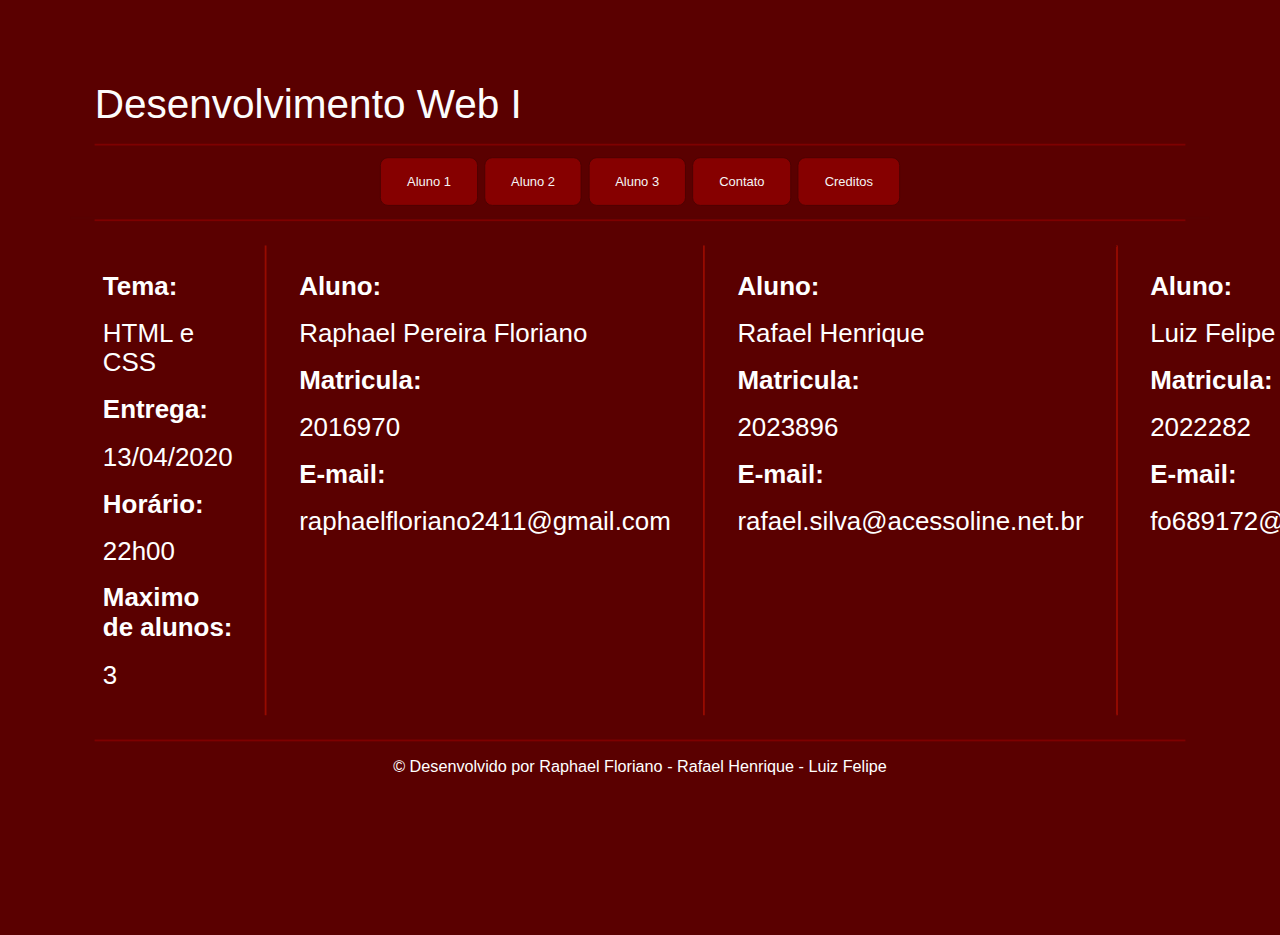
<file: index.html>
<!DOCTYPE html>

<html lang="en">

<head>
    <title>Index</title>
    <link rel="stylesheet" href="Style.css">
</head>
<body>
    <header>Desenvolvimento Web I</header>

    <hr class="horizontal">
    <!--Botões-->
    <div id="div_botao">
        <button type="button" class="button button1"><a href="Aluno 1.html">Aluno 1</a></button>
        <button type="button" class="button button1"><a href="Aluno 2.html">Aluno 2</a></button>
        <button type="button" class="button button1"><a href="Aluno 3.html">Aluno 3</a></button>
        <button type="button" class="button button1"><a href="Contato.html">Contato</a></button>
        <button type="button" class="button button1"><a href="Creditos.html">Creditos</a></button>
    </div>
    <hr class="horizontal">
    <!--Descrição do Trabalho-->
    <section id="alunos">
        <div class="coluna">
            <h1 class="Menu">Tema:</h1>
            <h1 class="Descricao">HTML e CSS</h1>
            <h1 class="Menu">Entrega:</h1>
            <h1 class="Descricao">13/04/2020</h1>
            <h1 class="Menu">Horário:</h1>
            <h1 class="Descricao">22h00</h1>
            <h1 class="Menu">Maximo de alunos:</h1>
            <h1 class="Descricao">3</h1>
        </div>
        <hr>
        <!--Aluno 1-->
        <div class="coluna">
            <h1 class="Menu">Aluno:</h1>
            <h1 class="Aluno">Raphael Pereira Floriano</h1>
            <h1 class="Menu">Matricula:</h1>
            <h1 class="Aluno">2016970</h1>
            <h1 class="Menu">E-mail:</h1>
            <h1 class="Aluno">raphaelfloriano2411@gmail.com</h1>
        </div>
        <hr>
        <!--Aluno 2-->
        <div class="coluna">
            <h1 class="Menu">Aluno:</h1>
            <h1 class="Aluno">Rafael Henrique</h1>
            <h1 class="Menu">Matricula:</h1>
            <h1 class="Aluno">2023896</h1>
            <h1 class="Menu">E-mail:</h1>
            <h1 class="Aluno">rafael.silva@acessoline.net.br</h1>
        </div>
        <hr>
        <!--Aluno 3-->
        <div class="coluna">
            <h1 class="Menu">Aluno:</h1>
            <h1 class="Aluno">Luiz Felipe A. Oliveira</h1>
            <h1 class="Menu">Matricula:</h1>
            <h1 class="Aluno">2022282</h1>
            <h1 class="Menu">E-mail:</h1>
            <h1 class="Aluno">fo689172@gmail.com</h1>
        </div>
    </section>
    <hr class="horizontal">
<!--Rodapé-->
    <footer> &copy; Desenvolvido por Raphael Floriano - Rafael Henrique - Luiz Felipe</footer>

</body>

</html>
</file>
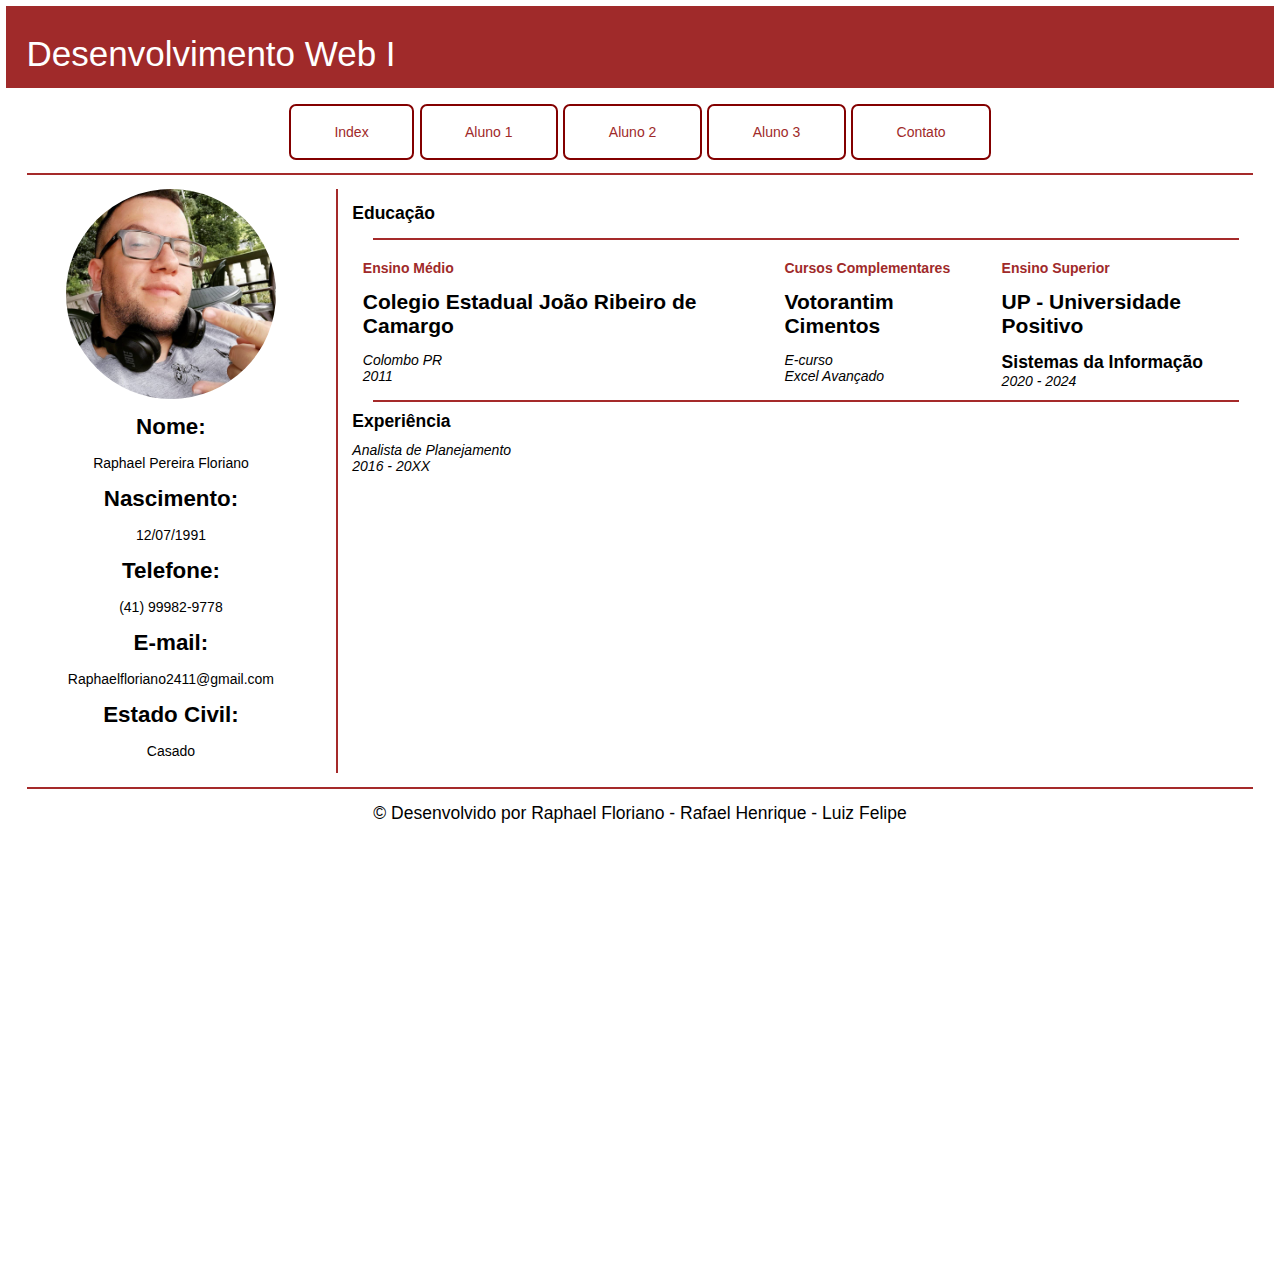
<file: Aluno 1.html>
<html lang="en">

<head>

    <title>Aluno 1</title>
    <link rel="stylesheet" href="Aluno 1.css">
    <meta charset="UTF-8">
</head>
<body>
    <header><a id="homelink" href="index.html">Desenvolvimento Web I</a></header>

    <hr id="hrespecial">

    <div id="botoes">
        <nav class="btn-group">
            <button type="button" class="button button1"><a href="Index.html">Index</a></button>
            <button type="button" class="button button1"><a href="Aluno 1.html">Aluno 1</a></button>
            <button type="button" class="button button1"><a href="Aluno 2.html">Aluno 2</a></button>
            <button type="button" class="button button1"><a href="Aluno 3.html">Aluno 3</a></button>
            <button type="button" class="button button1"><a href="Contato.html">Contato</a></button>
        </nav>
    </div>
    <hr class="horizontal">
    <section id="page">
        <section id="profileID">
            <div class="posit1">
            <img src="Raphael.jpg">
            <div id="dadospessoais">
                <h1 class="aluno">Nome:</h1>
                <p>Raphael Pereira Floriano</p>
                <h1 class="aluno">Nascimento:</h1>
                <p>12/07/1991</p>
                <h1 class="aluno">Telefone:</h1>
                <p>(41) 99982-9778</p>
                <h1 class="aluno">E-mail:</h1>
                <p>Raphaelfloriano2411@gmail.com</p>
                <h1 class="aluno">Estado Civil:</h1>
                <p>Casado</p>
            </div>
        </section>
        <hr>
        <section id="Curriculum">
            <div class="coluna">
                <h1 class="descricao"><b>Educação</b></h1>
                <hr class="horizontal">
                <section class="timeline">
                    <div class="educacao">
                        <h1 style="color: #a02a2a; font-size: 20px" class="Menu">Ensino Médio</h1>
                        <h1 class="descricao">Colegio Estadual João Ribeiro de Camargo</h1>
                        <i>Colombo PR</i><br>
                        <i>2011</i>
                    </div>
                    <div class="educacao">
                        <h1 style="color: #a02a2a; font-size: 20px" class="Menu">Cursos Complementares</h1>
                        <h1 class="descricao">Votorantim Cimentos</h1>
                        <i>E-curso</i><br>
                        <i>Excel Avançado</i><br>
                    </div>
                    <div class="educacao">
                        <h1 style="color: #a02a2a; font-size: 20px" class="Menu">Ensino Superior</h1>
                        <h1 class="descricao">UP - Universidade Positivo</h1>
                        <b>Sistemas da Informação</b> <br>
                        <i>2020 - 2024</i>
                    </div>
                </section>

                <hr class="horizontal">

                <div class="experiencia">
                    <h1 style="color: #000000; font-size: 20px" class="Menu"><b>Experiência</b></h1>
                    <i>Analista de Planejamento</i><br>
                    <i>2016 - 20XX</i>
                </div>
            </section>
            </section>
            <hr class="horizontal">
            <footer> &copy; Desenvolvido por Raphael Floriano - Rafael Henrique - Luiz Felipe</footer>
</body>

</html>
</file>
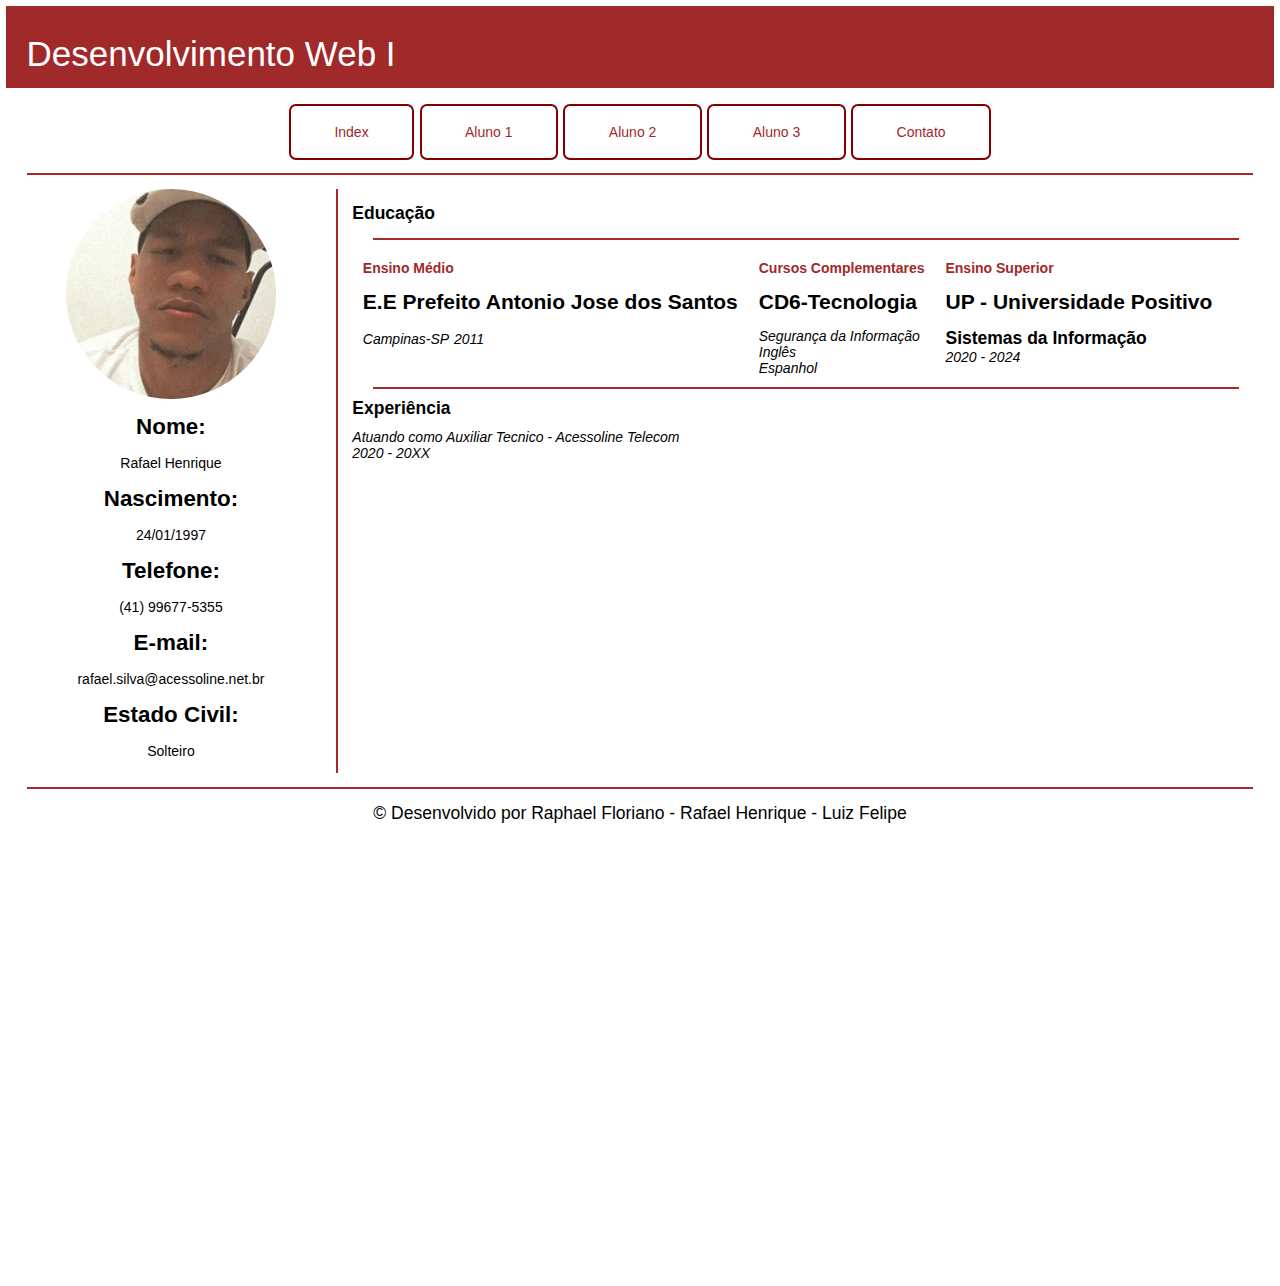
<file: Aluno 2.html>
<html lang="en">

<head>

    <title>Aluno 2</title>
    <link rel="stylesheet" href="Aluno 2.css">
    <meta charset="UTF-8">
</head>
<body>
    <header><a id="homelink" href="index.html">Desenvolvimento Web I</a></header>

    <hr id="hrespecial">

    <div id="botoes">
        <nav class="btn-group">
            <button type="button" class="button button1"><a href="Index.html">Index</a></button>
            <button type="button" class="button button1"><a href="Aluno 1.html">Aluno 1</a></button>
            <button type="button" class="button button1"><a href="Aluno 2.html">Aluno 2</a></button>
            <button type="button" class="button button1"><a href="Aluno 3.html">Aluno 3</a></button>
            <button type="button" class="button button1"><a href="Contato.html">Contato</a></button>
        </nav>
    </div>
    <hr class="horizontal">
    <section id="page">
        <section id="profileID">
            <div class="posit1">
            <img src="Rafael H.jpeg">
            <div id="dadospessoais">
                <h1 class="aluno">Nome:</h1>
                <p>Rafael Henrique</p>
                <h1 class="aluno">Nascimento:</h1>
                <p>24/01/1997</p>
                <h1 class="aluno">Telefone:</h1>
                <p>(41) 99677-5355</p>
                <h1 class="aluno">E-mail:</h1>
                <p>rafael.silva@acessoline.net.br</p>
                <h1 class="aluno">Estado Civil:</h1>
                <p>Solteiro</p>
            </div>
        </section>
        <hr>
        <section id="Curriculum">
            <div class="coluna">
                <h1 class="descricao"><b>Educação</b></h1>
                <hr class="horizontal">
                <section class="timeline">
                    <div class="educacao">
                        <h1 style="color: #a02a2a; font-size: 20px" class="Menu">Ensino Médio</h1>
                        <h1 class="descricao">E.E Prefeito Antonio Jose dos Santos</h1>
                        <i>Campinas-SP</i>
                        <i>2011</i>
                    </div>
                    <div class="educacao">
                        <h1 style="color: #a02a2a; font-size: 20px" class="Menu">Cursos Complementares</h1>
                        <h1 class="descricao">CD6-Tecnologia</h1>
                        <i>Segurança da Informação</i><br>
                        <i>Inglês</i><br>
                        <i>Espanhol</i>
                    </div>
                    <div class="educacao">
                        <h1 style="color: #a02a2a; font-size: 20px" class="Menu">Ensino Superior</h1>
                        <h1 class="descricao">UP - Universidade Positivo</h1>
                        <b>Sistemas da Informação</b> <br>
                        <i>2020 - 2024</i>
                    </div>
                </section>

                <hr class="horizontal">

                <div class="experiencia">
                    <h1 style="color: #000000; font-size: 20px" class="Menu"><b>Experiência</b></h1>
                    <i>Atuando como Auxiliar Tecnico -  Acessoline Telecom</i><br>
                    <i>2020 - 20XX</i>
                </div>
            </section>
            </section>
            <hr class="horizontal">
            <footer> &copy; Desenvolvido por Raphael Floriano - Rafael Henrique - Luiz Felipe</footer>
</body>

</html>
</file>
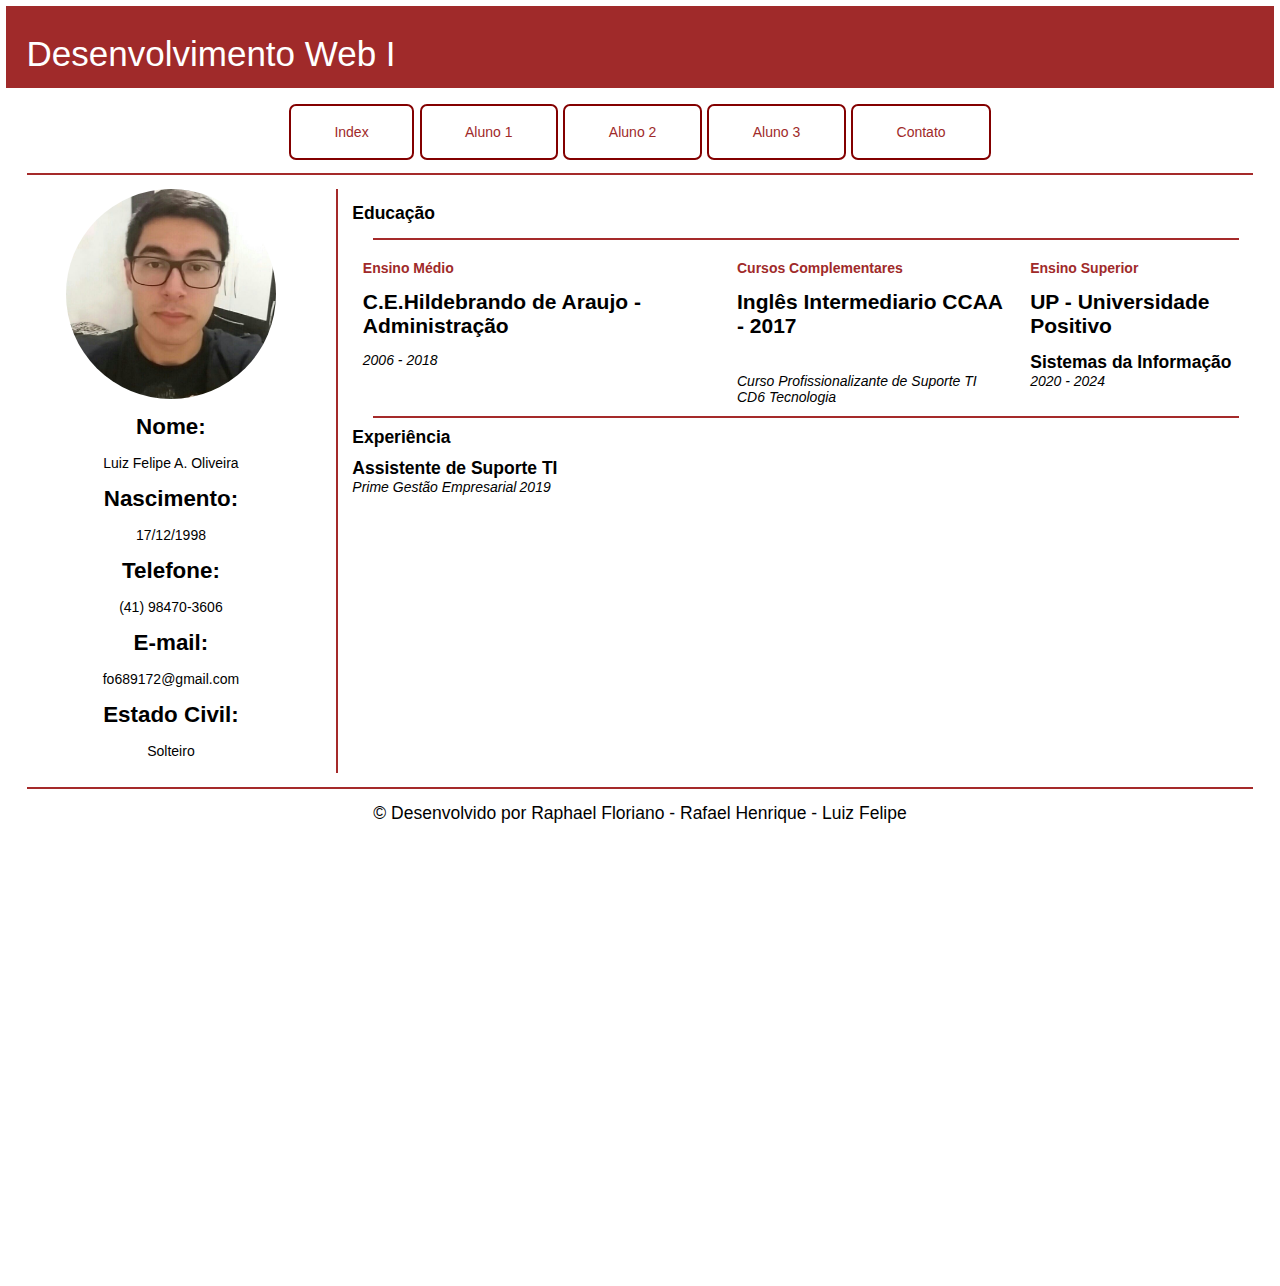
<file: Aluno 3.html>
<html lang="en">

<head>

    <title>Aluno 3</title>
    <link rel="stylesheet" href="Aluno 3.css">
    <meta charset="UTF-8">
</head>
<body>
    <header><a id="homelink" href="index.html">Desenvolvimento Web I</a></header>

    <hr id="hrespecial">

    <div id="botoes">
        <nav class="btn-group">
            <button type="button" class="button button1"><a href="Index.html">Index</a></button>
            <button type="button" class="button button1"><a href="Aluno 1.html">Aluno 1</a></button>
            <button type="button" class="button button1"><a href="Aluno 2.html">Aluno 2</a></button>
            <button type="button" class="button button1"><a href="Aluno 3.html">Aluno 3</a></button>
            <button type="button" class="button button1"><a href="Contato.html">Contato</a></button>
        </nav>
    </div>
    <hr class="horizontal">
    <section id="page">
        <section id="profileID">
            <div class="posit1">
            <img src="Felipe Oliveira.jpg">
            <div id="dadospessoais">
                <h1 class="aluno">Nome:</h1>
                <p>Luiz Felipe A. Oliveira</p>
                <h1 class="aluno">Nascimento:</h1>
                <p>17/12/1998</p>
                <h1 class="aluno">Telefone:</h1>
                <p>(41) 98470-3606</p>
                <h1 class="aluno">E-mail:</h1>
                <p>fo689172@gmail.com</p>
                <h1 class="aluno">Estado Civil:</h1>
                <p>Solteiro</p>
            </div>
        </section>
        <hr>
        <section id="Curriculum">
            <div class="coluna">
                <h1 class="descricao"><b>Educação</b></h1>
                <hr class="horizontal">
                <section class="timeline">
                    <div class="educacao">
                        <h1 style="color: #a02a2a; font-size: 20px" class="Menu">Ensino Médio</h1>
                        <h1 class="descricao">C.E.Hildebrando de Araujo - Administração</h1>
                        <i>2006 - 2018</i>
                    </div>
                    <div class="educacao">
                        <h1 style="color: #a02a2a; font-size: 20px" class="Menu">Cursos Complementares</h1>
                        <h1 class="descricao">Inglês Intermediario CCAA - 2017</h1><br>
                        <i>Curso Profissionalizante de Suporte TI</i><br>
                        <i>CD6 Tecnologia</i>
                    </div>
                    <div class="educacao">
                        <h1 style="color: #a02a2a; font-size: 20px" class="Menu">Ensino Superior</h1>
                        <h1 class="descricao">UP - Universidade Positivo</h1>
                        <b>Sistemas da Informação</b><br>
                        <i>2020 - 2024</i>
                    </div>
                </section>

                <hr class="horizontal">

                <div class="experiencia">
                    <h1 style="color: #000000; font-size: 20px" class="Menu"><b>Experiência</b></h1>
                    <b>Assistente de Suporte TI</b><br>
                    <i>Prime Gestão Empresarial</i>
                    <i>2019</i>
                </div>
            </section>
            </section>
            <hr class="horizontal">
            <footer> &copy; Desenvolvido por Raphael Floriano - Rafael Henrique - Luiz Felipe</footer>
</body>

</html>
</file>
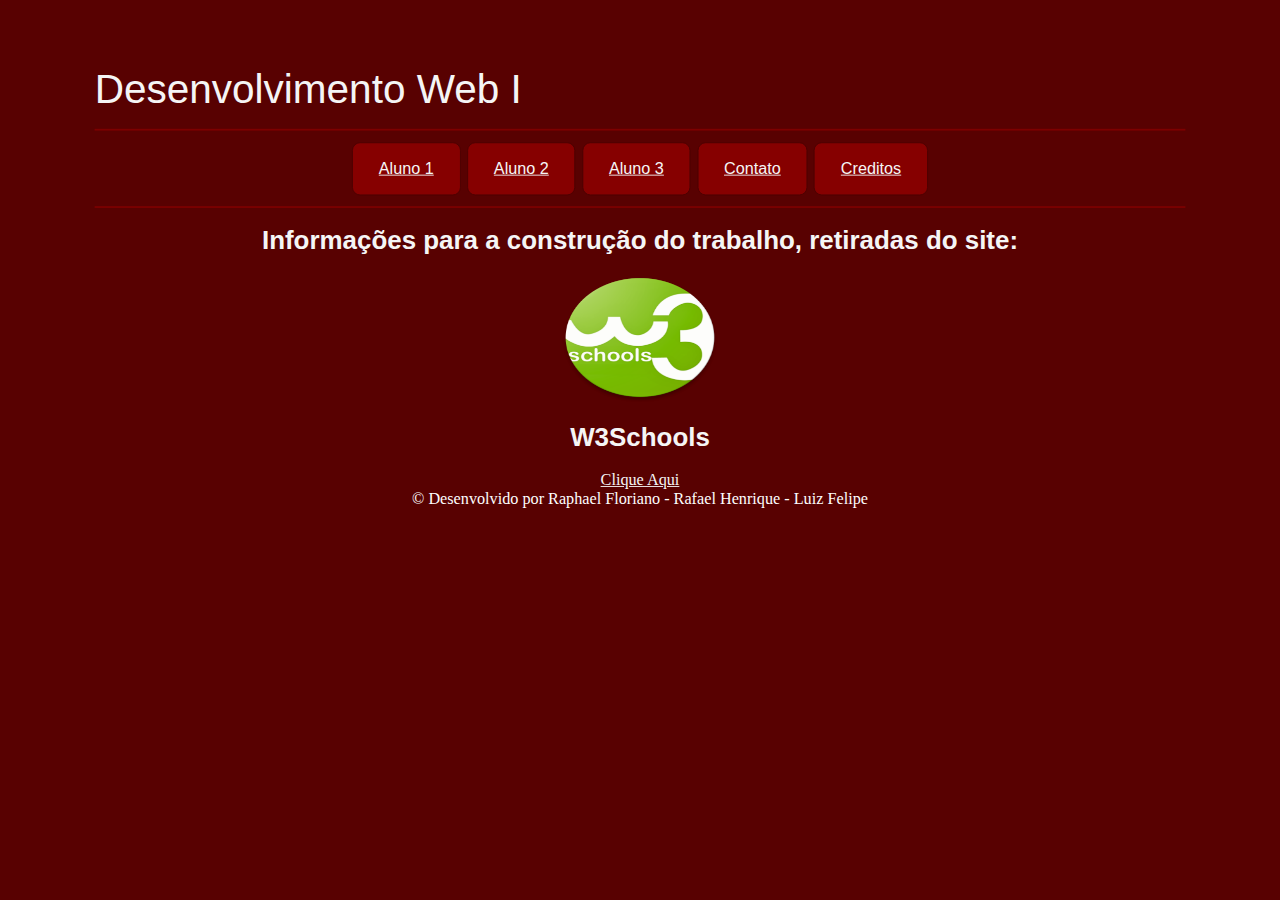
<file: Creditos.html>
<!DOCTYPE html>

<html lang="en">

<head>
    <title>Creditos</title>
    <link rel="stylesheet" href="Creditos.css">
</head>
<body>
    <header>Desenvolvimento Web I</header>

    <hr class="horizontal">
    <div id="div_botao">
        <button type="button" class="button button1"><a href="Aluno 1.html">Aluno 1</a></button>
        <button type="button" class="button button1"><a href="Aluno 2.html">Aluno 2</a></button>
        <button type="button" class="button button1"><a href="Aluno 3.html">Aluno 3</a></button>
        <button type="button" class="button button1"><a href="Contato.html">Contato</a></button>
        <button type="button" class="button button1"><a href="Creditos.html">Creditos</a></button>
    </div>
    <hr class="horizontal">

    <h1>Informações para a construção do trabalho, retiradas do site:</h1>
    <img src="W3.png" width="200" height="160">
    <h1>W3Schools</h1>
    <a href="https://www.w3schools.com/"> Clique Aqui</a>
</div>

<footer> &copy; Desenvolvido por Raphael Floriano - Rafael Henrique - Luiz Felipe</footer>
</body>

</html>
</file>
<file: Style.css>
html{
    zoom:0.9;
    -moz-transform: scale(0.9);
    -webkit-transform: scale(0.9);
    transform: scale(0.9);
}
header{
    font-size: 50px;
    text-align: left;
    color: rgb(252, 252, 252);
    font-family: 'Gill Sans', 'Gill Sans MT', Calibri, 'Trebuchet MS', sans-serif;
    padding: 40px 30px 20px 30px;
}
footer{
    font-size: 20px;
    color: rgb(253, 253, 253);
    text-align: center;
}
.button{    
    background-color: rgb(88, 1, 1);
    border:none;
    color: rgb(87, 1, 1);
    padding: 20px 32px;
    text-align: center;
    text-decoration: none;
    display: inline-block;
    font-size: 16px;
    margin: 4px 2px;
    transition-duration: 0.2s;
    cursor: pointer;
    outline: none;
}    
.button1{
    background-color: rgb(134, 0, 0);
    color:rgb(253,253,253);
    border: 2px solid rgb(75, 0, 0);
    border-radius: 10px;
}
.button1:hover{
    background-color:rgb(75, 0, 0);
    color:rgb(255, 255, 255);
}
#div_botao{
    text-align: center;
    padding: 10px;
    border-bottom: solid rgb(88, 1, 1);
}
#alunos{
    display: flex;
    padding: 30px;
    color: black
}
.coluna{
    padding: 10px;
    flex:25;
    font-family: 'Gill Sans', 'Gill Sans MT', Calibri, 'Trebuchet MS', sans-serif;
    color: rgb(255, 255, 255);
}
hr{
    border: 1px solid rgb(151, 10, 0);
    margin: 0px 30px 0px 30px;
}
.horizontal{
    border: 1px solid rgba(139, 0, 0, 0.733);
    margin: 0px 30px 0px 30px;
}
footer{
    color: #ffffff;
    font-size: 20px;
    text-align: center;
    padding: 20px;
    font-family: 'Gill Sans', 'Gill Sans MT', Calibri, 'Trebuchet MS', sans-serif;
    font-weight: 200;
}
body{
    background: rgb(90, 0, 0);
}
.Menu{
    font-weight: 3000;
}
.Aluno{
    font-weight: 100;
}
.Descricao{
    font-weight: 100;
}
a:link{
    text-decoration: none;
    color: whitesmoke;
}
a:visited{
    text-decoration: none;
    color: whitesmoke;
}
a:hover{
    text-decoration: underline;
    color: whitesmoke;
}
a:active{
    text-decoration: underline;
    color: wheat;
}
</file>
<file: Aluno 1.css>
html{
    zoom: 0.7;
    -moz-transform: cover;
    -webkit-transform: cover;
    -o-backgroud-size: cover;
    background-size: cover;
}
header{
    background: linear-gradient(45deg, #a02a2a, #a02a2a);
    font-size: 50px;
    text-align: left;
    font-family: 'Gill Sans', 'Gill Sans MT', Calibri, 'Trebuchet MS', sans-serif;
    padding: 40px 30px 20px 30px;
    margin-block-start: 1px;
    margin-block-end: 1px;
}
#homelink{
    color: white;
}
#botoes{
    padding: 15px;
    text-align-last: center;
}
#botoes:hover{
    padding: 15px;
    text-align-last: center;
}
#hrespecial{
    opacity: 0;
    }
    #page{
    display: flex;
    margin: 20px;
    }
    #profileID{
    flex: 1;
    }
    #curriculum{
    margin: px;
    flex: 3;
    }
    button a{
        color: #a02a2a;
    }
    img{
        border-radius: 50%;
        width: 300px;
        height: 300px;
        position: center;
    }
    .posit1{
        flex: 1;
        text-align: center;
        border-right: whitesmoke;
    }
    .parag{
        text-size: 1000px;
    }
    .button{
        background-color: rgb(88, 1, 1);
        border:none;
        color: rgb(87, 1, 1);
        padding: 26px 62px;
        text-align: center;
        text-decoration: none;
        display: inline-block;
        font-size: 20px;
        margin: 4px 2px;
        transition-duration: 0.2s;
        cursor: pointer;
        outline: none;
        }
        .button1{
        background-color: rgb(255, 255, 255);   
        color:rgb(88, 0, 0);
        border: 4px solid rgb(131, 0, 0);
        border-radius: 10px;
        }
        .button1:hover{
        background-color:whitesmoke;
        color:rgb(255, 255, 255);
    }
    hr{
    border: 0.5px solid rgb(165,42,42);
    margin: 0px 20px 0px 20px;
    position: static;
    }
    .horizontal{
    border: 1px solid rgb(165,42,42);
    margin: 0px 30px 0px 30px;
    }
    #dadospessoais{
    font-family: 'Gill Sans', 'Gill Sans MT', Calibri, 'Trebuchet MS', sans-serif;
    text-align: center;
    }
    p{
        font-size: 20px;
    }
    b{
        font-family: 'Gill Sans', 'Gill Sans MT', Calibri, 'Trebuchet MS', sans-serif;
        font-size: 25px;
        text-align: left;
    }
    i{
        font-family: 'Gill Sans', 'Gill Sans MT', Calibri, 'Trebuchet MS', sans-serif;
        font-size: 20px;
        text-align: left;
    }
    .Menu{
    font-weight: 500px;
    text-align: left;
    }
    .Educ{
    font-weight: 5px bold;
    font-size: 20px;
    text-align: left;
    }
    .descricao{
    font-weight: 500;
    font-size: 30px;
    font-weight: bold;
    }
    footer{
        color: #000000;
        font-size: 25px;
        text-align: center;
        padding: 20px;
        font-family: 'Gill Sans', 'Gill Sans MT', Calibri, 'Trebuchet MS', sans-serif;
        font-weight: 200;
    }
    #curriculum{
        font-family: 'Gill Sans', 'Gill Sans MT', Calibri, 'Trebuchet MS', sans-serif;
    }
    a:link{
        text-decoration: none;
        color: #a02a2a;
    }
    a:visited{
        text-decoration: none;
        color: #a02a2a;
    }
    a:hover {
        color: #a02a2a;
    }
    a:active{
        color: #a02a2a;
    }
    .timeline{
        display: flex;
    }
    .educacao{
        margin: 15px;
        text-align-last: left;
        font-size: 25px;
    }
</file>
<file: Aluno 2.css>
html{
    zoom: 0.7;
    -moz-transform: cover;
    -webkit-transform: cover;
    -o-backgroud-size: cover;
    background-size: cover;
}
header{
    background: linear-gradient(45deg, #a02a2a, #a02a2a);
    font-size: 50px;
    text-align: left;
    font-family: 'Gill Sans', 'Gill Sans MT', Calibri, 'Trebuchet MS', sans-serif;
    padding: 40px 30px 20px 30px;
    margin-block-start: 1px;
    margin-block-end: 1px;
}
#homelink{
    color: white;
}
#botoes{
    padding: 15px;
    text-align-last: center;
}
#botoes:hover{
    padding: 15px;
    text-align-last: center;
}
#hrespecial{
    opacity: 0;
    }
    #page{
    display: flex;
    margin: 20px;
    }
    #profileID{
    flex: 1;
    }
    #curriculum{
    margin: px;
    flex: 3;
    }
    button a{
        color: #a02a2a;
    }
    img{
        border-radius: 50%;
        width: 300px;
        height: 300px;
        position: center;
    }
    .posit1{
        flex: 1;
        text-align: center;
        border-right: whitesmoke;
    }
    .parag{
        text-size: 1000px;
    }
    .button{
        background-color: rgb(88, 1, 1);
        border:none;
        color: rgb(87, 1, 1);
        padding: 26px 62px;
        text-align: center;
        text-decoration: none;
        display: inline-block;
        font-size: 20px;
        margin: 4px 2px;
        transition-duration: 0.2s;
        cursor: pointer;
        outline: none;
        }
        .button1{
        background-color: rgb(255, 255, 255);   
        color:rgb(88, 0, 0);
        border: 4px solid rgb(131, 0, 0);
        border-radius: 10px;
        }
        .button1:hover{
        background-color:whitesmoke;
        color:rgb(255, 255, 255);
    }
    hr{
    border: 0.5px solid rgb(165,42,42);
    margin: 0px 20px 0px 20px;
    position: static;
    }
    .horizontal{
    border: 1px solid rgb(165,42,42);
    margin: 0px 30px 0px 30px;
    }
    #dadospessoais{
    font-family: 'Gill Sans', 'Gill Sans MT', Calibri, 'Trebuchet MS', sans-serif;
    text-align: center;
    }
    p{
        font-size: 20px;
    }
    b{
        font-family: 'Gill Sans', 'Gill Sans MT', Calibri, 'Trebuchet MS', sans-serif;
        font-size: 25px;
        text-align: left;
    }
    i{
        font-family: 'Gill Sans', 'Gill Sans MT', Calibri, 'Trebuchet MS', sans-serif;
        font-size: 20px;
        text-align: left;
    }
    .Menu{
    font-weight: 500px;
    text-align: left;
    }
    .Educ{
    font-weight: 5px bold;
    font-size: 20px;
    text-align: left;
    }
    .descricao{
    font-weight: 500;
    font-size: 30px;
    font-weight: bold;
    }
    footer{
        color: #000000;
        font-size: 25px;
        text-align: center;
        padding: 20px;
        font-family: 'Gill Sans', 'Gill Sans MT', Calibri, 'Trebuchet MS', sans-serif;
        font-weight: 200;
    }
    #curriculum{
        font-family: 'Gill Sans', 'Gill Sans MT', Calibri, 'Trebuchet MS', sans-serif;
    }
    a:link{
        text-decoration: none;
        color: #a02a2a;
    }
    a:visited{
        text-decoration: none;
        color: #a02a2a;
    }
    a:hover {
        color: #a02a2a;
    }
    a:active{
        color: #a02a2a;
    }
    .timeline{
        display: flex;
    }
    .educacao{
        margin: 15px;
        text-align-last: left;
        font-size: 25px;
    }
</file>
<file: Aluno 3.css>
html{
    zoom: 0.7;
    -moz-transform: cover;
    -webkit-transform: cover;
    -o-backgroud-size: cover;
    background-size: cover;
}
header{
    background: linear-gradient(45deg, #a02a2a, #a02a2a);
    font-size: 50px;
    text-align: left;
    font-family: 'Gill Sans', 'Gill Sans MT', Calibri, 'Trebuchet MS', sans-serif;
    padding: 40px 30px 20px 30px;
    margin-block-start: 1px;
    margin-block-end: 1px;
}
#homelink{
    color: white;
}
#botoes{
    padding: 15px;
    text-align-last: center;
}
#botoes:hover{
    padding: 15px;
    text-align-last: center;
}
#hrespecial{
    opacity: 0;
    }
    #page{
    display: flex;
    margin: 20px;
    }
    #profileID{
    flex: 1;
    }
    #curriculum{
    margin: px;
    flex: 3;
    }
    button a{
        color: #a02a2a;
    }
    img{
        border-radius: 50%;
        width: 300px;
        height: 300px;
        position: center;
    }
    .posit1{
        flex: 1;
        text-align: center;
        border-right: whitesmoke;
    }
    .parag{
        text-size: 1000px;
    }
    .button{
        background-color: rgb(88, 1, 1);
        border:none;
        color: rgb(87, 1, 1);
        padding: 26px 62px;
        text-align: center;
        text-decoration: none;
        display: inline-block;
        font-size: 20px;
        margin: 4px 2px;
        transition-duration: 0.2s;
        cursor: pointer;
        outline: none;
        }
        .button1{
        background-color: rgb(255, 255, 255);   
        color:rgb(88, 0, 0);
        border: 4px solid rgb(131, 0, 0);
        border-radius: 10px;
        }
        .button1:hover{
        background-color:whitesmoke;
        color:rgb(255, 255, 255);
    }
    hr{
    border: 0.5px solid rgb(165,42,42);
    margin: 0px 20px 0px 20px;
    position: static;
    }
    .horizontal{
    border: 1px solid rgb(165,42,42);
    margin: 0px 30px 0px 30px;
    }
    #dadospessoais{
    font-family: 'Gill Sans', 'Gill Sans MT', Calibri, 'Trebuchet MS', sans-serif;
    text-align: center;
    }
    p{
        font-size: 20px;
    }
    b{
        font-family: 'Gill Sans', 'Gill Sans MT', Calibri, 'Trebuchet MS', sans-serif;
        font-size: 25px;
        text-align: left;
    }
    i{
        font-family: 'Gill Sans', 'Gill Sans MT', Calibri, 'Trebuchet MS', sans-serif;
        font-size: 20px;
        text-align: left;
    }
    .Menu{
    font-weight: 500px;
    text-align: left;
    }
    .Educ{
    font-weight: 5px bold;
    font-size: 20px;
    text-align: left;
    }
    .descricao{
    font-weight: 500;
    font-size: 30px;
    font-weight: bold;
    }
    footer{
        color: #000000;
        font-size: 25px;
        text-align: center;
        padding: 20px;
        font-family: 'Gill Sans', 'Gill Sans MT', Calibri, 'Trebuchet MS', sans-serif;
        font-weight: 200;
    }
    #curriculum{
        font-family: 'Gill Sans', 'Gill Sans MT', Calibri, 'Trebuchet MS', sans-serif;
    }
    a:link{
        text-decoration: none;
        color: #a02a2a;
    }
    a:visited{
        text-decoration: none;
        color: #a02a2a;
    }
    a:hover {
        color: #a02a2a;
    }
    a:active{
        color: #a02a2a;
    }
    .timeline{
        display: flex;
    }
    .educacao{
        margin: 15px;
        text-align-last: left;
        font-size: 25px;
    }
</file>
<file: Creditos.css>
html{
    zoom:0.9;
    -moz-transform: scale(0.9);
    -webkit-transform: scale(0.9);
    transform: scale(0.9);
}
header{
    font-size: 50px;
    text-align: left;
    color: whitesmoke;
    font-family: 'Gill Sans', 'Gill Sans MT', Calibri, 'Trebuchet MS', sans-serif;
    padding: 40px 30px 20px 30px;
}
body{
    text-align: center;
    background-color: rgb(88, 1, 1);
}
footer{
    font-size: 20px;
    color: rgb(253, 253, 253);
    text-align: center;
}
.button{    
    background-color: rgb(88, 1, 1);
    border:none;
    color: rgb(87, 1, 1);
    padding: 20px 32px;
    text-align: center;
    text-decoration: none;
    display: inline-block;
    font-size: 16px;
    margin: 4px 2px;
    transition-duration: 0.2s;
    cursor: pointer;
    outline: none;
}    
.button1{
    background-color: rgb(134, 0, 0);
    color:rgb(253, 253, 253);
    border: 2px solid rgb(75, 0, 0);
    border-radius: 10px;
}
.button1:hover{
    background-color:rgb(75, 0, 0);
    color:rgb(255, 255, 255);
}
#div_botao{
    text-align: center;
    padding: 10px;
}
h1{
    text-align: center;
    font-family: 'Lucida Sans', 'Lucida Sans Regular', 'Lucida Grande', 'Lucida Sans Unicode', Geneva, Verdana, sans-serif; 
    color: whitesmoke;
}
a{
    text-align: center;
    color: whitesmoke;
    font-size: 20px;
}
.horizontal{
    border: 1px solid rgba(139, 0, 0, 0.733);
    margin: 0px 30px 0px 30px;
}
</file>
